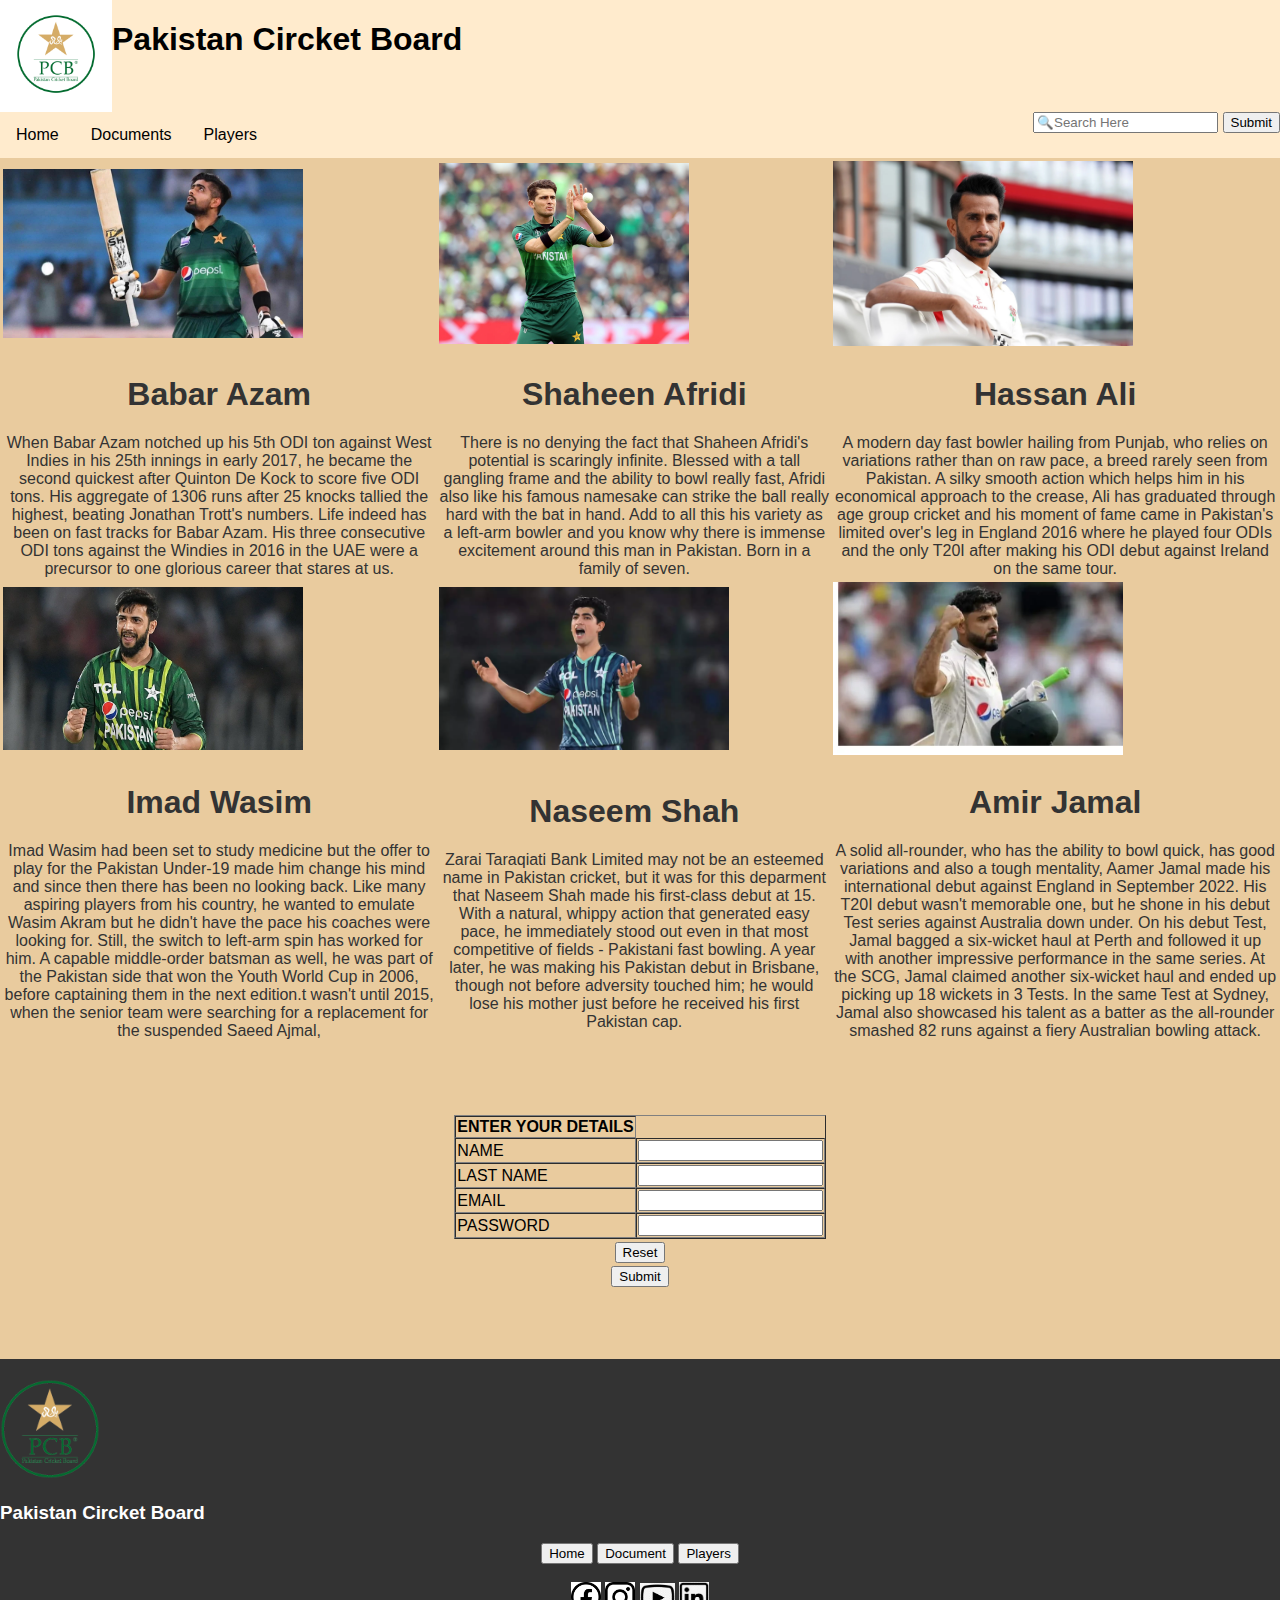
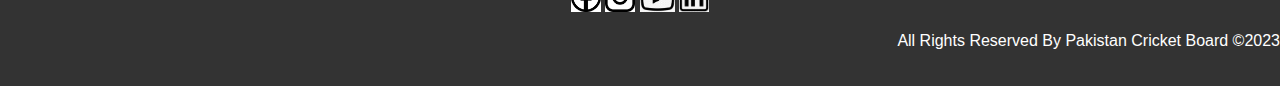
<file: index.html>
<!DOCTYPE html>
<html lang="en">
<head>
    <meta charset="UTF-8">
    <meta name="viewport" content="width=device-width, initial-scale=1.0">
    <title>Pakistan Circket Board</title>
    <!--for favicon-->
    <link rel="icon" type="x-icon" href="logo.png">
    <link rel="stylesheet" href="main.css">
</head>
<body>
    
    
        <nav>
            <ul class="">
                <li><a href="https://www.pcb.com.pk/"><img src="logo.png" width="80px" alt="logo"></a></li>
                <li><h1>Pakistan Circket Board</h1></li>
            </ul>
        <ul>
                <li><a href="index.html">Home</a></li>
                <li><a href="https://www.pcb.com.pk/important-documents.html">Documents</a></li>
                <li><a href="https://www.pcb.com.pk/domestic-players.html">Players</a></li>
                <form>
                    <input type="search" name="" id="" placeholder="🔍Search Here" >
                    <input type="submit">
                </form>
            </ul>
            
          
        </nav>
    <table>
        <tr>
            <!--tr mean table row-->
                <!--koi bhi table banane ke lie table ka form use hoga -->
              
                 <td><img src="Babar-Azam1.jpg" width="300" alt="babar"></td>
            <td><img src="pic22.webp" width="250" alt="shaheen">
            <td><img src="pics333.webp" width="300
                " alt=""></td>
       </tr>
        <tr>
            
            <td><div><h1>Babar Azam</h1>When Babar Azam notched up his 5th ODI ton against West Indies in his 25th innings in early 2017, he became the second quickest after Quinton De Kock to score five ODI tons. His aggregate of 1306 runs after 25 knocks tallied the highest, beating Jonathan Trott's numbers. Life indeed has been on fast tracks for Babar Azam. His three consecutive ODI tons against the Windies in 2016 in the UAE were a precursor to one glorious career that stares at us.</div></td>
            <td><div><h1>Shaheen Afridi</h1>There is no denying the fact that Shaheen Afridi's potential is scaringly infinite. Blessed with a tall gangling frame and the ability to bowl really fast, Afridi also like his famous namesake can strike the ball really hard with the bat in hand. Add to all this his variety as a left-arm bowler and you know why there is immense excitement around this man in Pakistan. Born in a family of seven.</div></td>
            <td><div><h1>Hassan Ali</h1>A modern day fast bowler hailing from Punjab, who relies on variations rather than on raw pace, a breed rarely seen from Pakistan. A silky smooth action which helps him in his economical approach to the crease, Ali has graduated through age group cricket and his moment of fame came in Pakistan's limited over's leg in England 2016 where he played four ODIs and the only T20I after making his ODI debut against Ireland on the same tour.</div></td>
        </tr>
        <tr>
            <!--tr mean table row-->
            <td>
                <!--koi bhi table banane ke lie table ka form use hoga -->
              
                  <img src="imad.jpg" width="300" alt="babar"></td>
            <td><img src="naseem.webp" width="290" alt="shaheen"></td>
            <td><img src="amir.webp" width="290
                " alt=""></td>
        </tr>
        <tr>
            
            <td><div><h1>Imad Wasim</h1>Imad Wasim had been set to study medicine but the offer to play for the Pakistan Under-19 made him change his mind and since then there has been no looking back. Like many aspiring players from his country, he wanted to emulate Wasim Akram but he didn't have the pace his coaches were looking for. Still, the switch to left-arm spin has worked for him. A capable middle-order batsman as well, he was part of the Pakistan side that won the Youth World Cup in 2006, before captaining them in the next edition.t wasn't until 2015, when the senior team were searching for a replacement for the suspended Saeed Ajmal, 
            </div></td>
            <td><div><h1>Naseem Shah</h1>Zarai Taraqiati Bank Limited may not be an esteemed name in Pakistan cricket, but it was for this deparment that Naseem Shah made his first-class debut at 15. With a natural, whippy action that generated easy pace, he immediately stood out even in that most competitive of fields - Pakistani fast bowling. A year later, he was making his Pakistan debut in Brisbane, though not before adversity touched him; he would lose his mother just before he received his first Pakistan cap.</div></td>
            <td><div><h1>Amir Jamal</h1>A solid all-rounder, who has the ability to bowl quick, has good variations and also a tough mentality, Aamer Jamal made his international debut against England in September 2022. His T20I debut wasn't memorable one, but he shone in his debut Test series against Australia down under. On his debut Test, Jamal bagged a six-wicket haul at Perth and followed it up with another impressive performance in the same series. At the SCG, Jamal claimed another six-wicket haul and ended up picking up 18 wickets in 3 Tests. In the same Test at Sydney, Jamal also showcased his talent as a batter as the all-rounder smashed 82 runs against a fiery Australian bowling attack. </div></td>
        </tr>
    </table>
    <br><br><br><br>
    <center>
       <!--for making table-->
       <table border="1" cellspacing="0">
        
            <form action="" cellspacing="0" >
                <tr>
                <th>
                    ENTER YOUR DETAILS
                </th>
            </tr>
    <tr>
                <td><label for="name">NAME</label></td>
                <td><input type="text" name="" id=""></td></tr>
                <tr>
                <td><label for="last name">LAST NAME</label></td>
                <td><input type="text" name="" id=""></td></tr>
                <tr>
                <td><label for="email">EMAIL</label></td>
                <td><input type="email" required name="" id=""></td>
                </tr>
                <tr>
                <td><label for="password">PASSWORD</label></td>
                <td><input type="password" required name="" id=""></td>
                </tr>
             <!--for making footer-->
        
        </table>
        
        <table>
            <tr> 
                <td><input type="reset"></td>
            </tr>
        </table>
        
        </form>
        <a href="submit.html"> <button>Submit</button></a></center>
        
        
        
<br><br><br><br>
</tr>
<!--Lorem no display-->
<center>
<p class="one">Lorem ipsum dolor sit, amet consectetur adipisicing elit. Delectus accusantium culpa dolore nisi cum libero velit beatae obcaecati vero unde inventore iure rem laboriosam, facilis sed aliquam, est optio natus.</p></center>


   <footer>
           <abbr title="PAKISTAN CIRCKET BOARD"><a href="index.html"><img src="logo.png" width="100" alt="logo"></a></abbr> 
           
             <h3>Pakistan Circket Board</h3>
             
        
        
            <div class="one">
                <a href="index.html"><button>Home</button></a>
                <a href="https://www.pcb.com.pk/important-documents.html"><button>Document</button></a>
                <a href="https://www.pcb.com.pk/domestic-players.html"><button>Players</button></a><br><br>
                <a href="https://www.facebook.com/PakistanCricketBoard"><img src="face.png" width="30" alt="icon"></a>
                <a href="https://www.instagram.com/therealpcb/"><img src="instaicon.png" width="30" alt="icon"></a>
                   <a href="https://www.youtube.com/channel/UCiWrjBhlICf_L_RK5y6Vrxw/videos"><img src="youtube2.png" width="35" alt="icon"></a>
                   <a href="https://www.linkedin.com/company/pakistancricketboard/"><img src="link.png" width="30" alt="icon"></a></div>
                
        </tr>
        
            <p>All Rights Reserved By Pakistan Cricket Board ©2023
            </p>
            
            
</center>
</table>
   </footer>
    
 
  
        

   
    
    
</body>
</html>
</file>
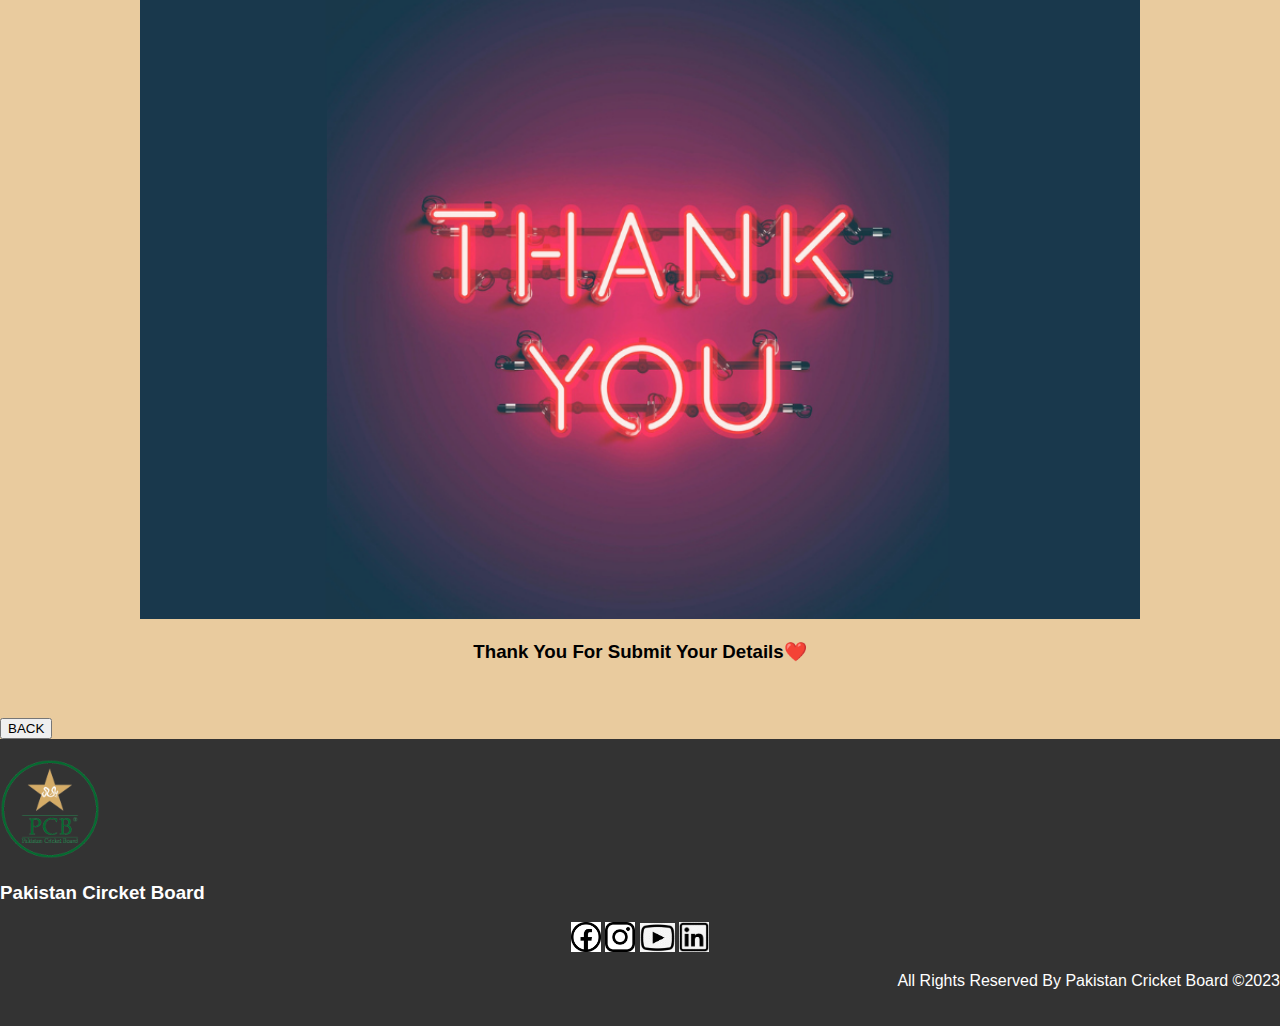
<file: submit.html>
<!DOCTYPE html>
<html lang="en">
<head>
    <meta charset="UTF-8">
    <meta name="viewport" content="width=device-width, initial-scale=1.0">
    <title>Document</title>
    <link rel="stylesheet" href="main.css">
</head>
<body><center>
    <img src="submit.png" width="1000" length="500" alt="">
    
    <h3>Thank You   For Submit Your Details❤️</h3></center>
    <br><br>

<a href="index.html"><button>BACK</button></a>
<footer>
    <abbr title="PAKISTAN CIRCKET BOARD"><a href="index.html"><img src="logo.png" width="100" alt="logo"></a></abbr> 
    
      <h3>Pakistan Circket Board</h3>
      
 
 
     <div class="one"><a href="https://www.facebook.com/PakistanCricketBoard"><img src="face.png" width="30" alt="icon"></a>
         <a href="https://www.instagram.com/therealpcb/"><img src="instaicon.png" width="30" alt="icon"></a>
            <a href="https://www.youtube.com/channel/UCiWrjBhlICf_L_RK5y6Vrxw/videos"><img src="youtube2.png" width="35" alt="icon"></a>
            <a href="https://www.linkedin.com/company/pakistancricketboard/"><img src="link.png" width="30" alt="icon"></a></div>
         
 </tr>
 
     <p>All Rights Reserved By Pakistan Cricket Board ©2023
     </p>
     
     
</center>
</table>
</footer>
</body>
</html>
</file>
<file: main.css>
/*background
font size and font family change krne ke lie*/
body {

    margin:0px;
    padding: 0px;
    background-color: rgb(233, 203, 158);
    font-size: medium;
    font-family:Arial, Helvetica, sans-serif;
    
}
/*nav bar ka background color font size 
oe text align ko center me kia gaya ha */ 
nav {
    background-color:blanchedalmond;
}
nav ul {
    list-style-type: none;
    margin:0;
    padding:0;
    overflow: hidden;
}

nav ul li {
    float: left;
}

nav ul li a {
    display: block;
    color: black;
    text-align: center;
    padding: 14px 16px;
    text-decoration: none;
}

nav ul li a:hover {
    background-color:white;
}
/*no display tag*/
p.one{
    display:none;
}
form{
    float: right;
}
div .two{
    text-align: left;
}
p{
    text-align:right;
}
div{
    text-align: center;
    color: #333;
    
}
div.one :hover{
background-color: #b4b4b4;
}
/*footer tag styling*/
footer {
    background-color: #333;
    color: #ffffff;
    text-align: left;
    padding: 20px 0;
  
    bottom: 0;
    width: 100%;
  }
</file>
